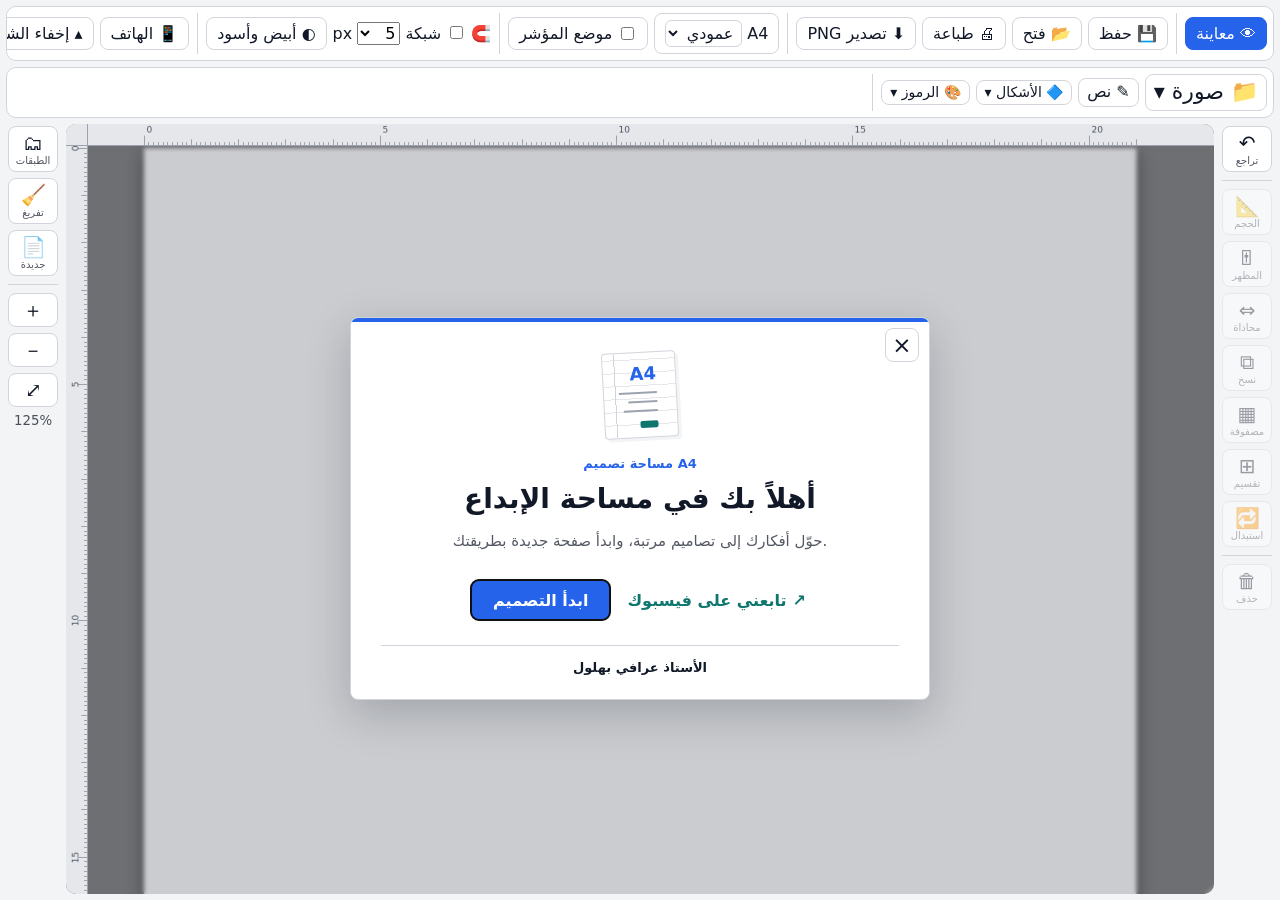
<file: index.html>
<!DOCTYPE html>
<html lang="ar" dir="rtl">
<head>
<meta charset="utf-8">
<meta name="viewport" content="width=device-width, initial-scale=1">
<meta name="theme-color" content="#2563eb">
<title>مساحة تصميم A4</title>
<link rel="stylesheet" href="APPS DESIGN.css">

</head>
<body>
<div id="topc">
  <div class="bar" id="row1">
    <button class="p hide" id="ins">✏️ تعديل</button><button class="p" id="back">👁 معاينة</button>
    <span class="sep"></span>
    <button id="sv">💾 حفظ</button><label class="b">📂 فتح<input id="openf" type="file" accept="application/json,.json" hidden></label><button id="prn" title="فتح نافذة طباعة المتصفح">🖨 طباعة</button><button id="exp">⬇ تصدير PNG</button>
    <span class="sep"></span>
    <label class="b">A4 <select id="orientation"><option value="portrait">عمودي</option><option value="landscape">أفقي</option></select></label>
    <label class="b" title="إظهار موضع المؤشر على المسطرتين"><input type="checkbox" id="mouseCoords"> موضع المؤشر</label>
    <span class="sep"></span>
    <label>🧲 <input type="checkbox" id="sn"> شبكة <select id="sg"><option>1</option><option>2</option><option selected>5</option><option>10</option></select> px</label>
    <button id="bwb" title="معاينة بالأبيض والأسود">◐ أبيض وأسود</button><label id="bwl" class="hide">التباين <input type="range" id="bwt" min="80" max="200" value="120"></label>
    <span class="sep"></span>
    <button id="phoneMode" title="معاينة مساحة العمل بوضع الهاتف" aria-pressed="false">📱 الهاتف</button><button id="topToggle" title="إخفاء الأشرطة العلوية" aria-expanded="true">▴ إخفاء الشريط</button><button id="fsb" title="ملء الشاشة">⛶</button><button id="licb" title="ترخيص الرموز والخطوط">ℹ️</button><button id="hbtn" title="مساعدة">❔</button>
  </div>
  <div class="bar hide" id="pal">
    <button class="b" id="upl">📁 صورة ▾</button>
    <button id="shb" title="إدراج شكل">🔷 الأشكال ▾</button>
    <button id="libb">🎨 الرموز ▾</button>
    <span class="sep"></span><span id="rec" class="recs hide"></span>
  </div>
</div>
<button id="topReveal" class="hide" title="إظهار الأشرطة العلوية" aria-label="إظهار الأشرطة العلوية">☰</button>
<input id="file" type="file" accept="image/*" multiple hidden>
<div id="shl" class="hide"></div>
<div id="hlp" class="hide"><small id="hint"></small><br><a href="#" id="licf">حقوق وترخيص الرموز والخطوط</a></div>
<div class="bar hide" id="lib"><div class="fh"><b id="libt">إدراج رمز</b><button id="libx">✕ إغلاق</button></div></div>
<div id="body">
  <aside id="rr" class="rail hide">
    <button id="rhist" class="rb" title="تراجع / إعادة"><b>↶</b><small>تراجع</small></button>
    <div class="rsep"></div>
    <button id="rsize" class="rb" title="الحجم والزاوية"><b>📐</b><small>الحجم</small></button>
    <button id="rlook" class="rb" title="الشفافية والقلب واللون"><b>🎚</b><small>المظهر</small></button>
    <button id="ralign" class="rb" title="محاذاة"><b>⇔</b><small>محاذاة</small></button>
    <button id="rcopy" class="rb" title="نسخ"><b>⧉</b><small>نسخ</small></button>
    <button id="rmat" class="rb" title="إدراج مصفوفة انطلاقًا من التحديد"><b>▦</b><small>مصفوفة</small></button>
    <button id="rspl" class="rb" title="تقسيم التحديد إلى أجزاء متساوية"><b>⊞</b><small>تقسيم</small></button>
    <button id="rrep" class="rb" title="استبدال التحديد برمز أو شكل آخر"><b>🔁</b><small>استبدال</small></button>
    <button id="rshape" class="rb hide" title="خصائص الشكل"><b>🔷</b><small>الشكل</small></button>
    <div class="rsep"></div>
    <button id="del" class="rb" title="حذف"><b>🗑</b><small>حذف</small></button>
  </aside>
  <div id="vp"><div id="rulerDock"><canvas id="hruler" aria-label="المسطرة الأفقية"></canvas><canvas id="vruler" aria-label="المسطرة العمودية"></canvas><div id="rulerCorner"></div><div id="hMarker" class="hide"></div><div id="vMarker" class="hide"></div></div>
    <div id="wrap"><div id="stage" class="view"><div id="ws"></div><div id="ov"></div><div id="mouseCross" class="hide"><div id="mouseV"></div><div id="mouseH"></div></div></div>
    <div id="grip">⇕ اسحب لتغيير الارتفاع ضمن A4 — العرض <b id="wcm"></b>، الارتفاع <b id="hcm"></b></div></div>
    <div id="welcome" class="hide" role="dialog" aria-modal="true" aria-labelledby="welcomeTitle">
      <section class="welcome-panel">
        <button id="welcomeClose" class="welcome-close" title="إغلاق" aria-label="إغلاق">×</button>
        <div class="welcome-art" aria-hidden="true"><span>A4</span><i></i><i></i><i></i><b></b></div>
        <p class="welcome-kicker">مساحة تصميم A4</p>
        <h1 id="welcomeTitle">أهلاً بك في مساحة الإبداع</h1>
        <p class="welcome-copy">حوّل أفكارك إلى تصاميم مرتبة، وابدأ صفحة جديدة بطريقتك.</p>
        <p class="welcome-phone-tip">لأفضل تجربة: اقلب الهاتف أفقيًا، ثم اضغط زر ⛶ لتفعيل ملء الشاشة.</p>
        <div class="welcome-actions"><button id="welcomeStart" class="p">ابدأ التصميم</button><a href="https://www.facebook.com/profile.php?id=61594595552781&amp;sk=about&amp;locale=ar_AR" target="_blank" rel="noopener noreferrer">تابعني على فيسبوك <span aria-hidden="true">↗</span></a></div>
        <div class="welcome-sign">الأستاذ عرافي بهلول</div>
      </section>
    </div>
  </div>
  <aside id="lr" class="rail hide">
    <button id="ltog" class="rb" title="قائمة الصفحة"><b>☰</b></button>
    <button id="llay" class="rb" title="الطبقات والترتيب"><b>🗂</b><small>الطبقات</small></button>
    <button id="lclr" class="rb" title="تفريغ الصفحة"><b>🧹</b><small>تفريغ</small></button>
    <button id="lnew" class="rb" title="صفحة جديدة"><b>📄</b><small>جديدة</small></button>
    <div class="rsep"></div>
    <button id="zin" class="rb" title="تكبير"><b>＋</b></button><button id="zout" class="rb" title="تصغير"><b>－</b></button><button id="zfit" class="rb" title="ملاءمة العرض"><b>⤢</b></button>
    <small id="zp"></small>
  </aside>
</div>
<div id="fly" class="hide"><div class="fh"><b id="ft"></b><button id="fx">✕</button></div>
  <section id="f-copy" class="hide"><small>ينسخ التحديد كله. ما يُحدَّد بعد النسخ يتبع الزر التالي:</small>
    <button id="ckeep" class="tg" title="بدّل بين تحديد النسخ الجديدة فقط، وتحديد الأصل مع النسخ">التحديد بعد النسخ: الجديد فقط</button>
    <div class="dpad"><button id="dupul" title="نسخ للأعلى يسارًا">⇖</button><button id="dupu" title="نسخ للأعلى">⇡</button><button id="dupur" title="نسخ للأعلى يمينًا">⇗</button><button id="dupl" title="نسخ لليسار">⇠</button><button id="dup" title="في نفس المكان">⧉</button><button id="dupr" title="نسخ لليمين">⇢</button><button id="dupdl" title="نسخ للأسفل يسارًا">⇙</button><button id="dupd" title="نسخ للأسفل">⇣</button><button id="dupdr" title="نسخ للأسفل يمينًا">⇘</button></div>
    <label>المسافة بين النسخ (px) <input type="number" id="cg" value="10" step="1" min="-3000" max="3000"></label>
    <small>0 = ملاصق · موجب = مسافة · سالب = تداخل</small>
    <label><span><input type="checkbox" id="c45" checked> القطري بزاوية 45° حقيقية</span></label>
    <small>إن أُلغيت: تُزاح النسخة القطرية بعرض التحديد وارتفاعه (تلاصق الزوايا في مصفوفة)</small></section>
  <section id="f-align" class="hide">
    <div class="g3"><button id="al" title="إلى اليسار">⇤</button><button id="at" title="إلى الأعلى">⤒</button><button id="ar" title="إلى اليمين">⇥</button><button id="ach" title="توسيط أفقي">⇔</button><button id="acv" title="توسيط عمودي">⇕</button><button id="ab" title="إلى الأسفل">⤓</button></div>
    <label>بالنسبة إلى <select id="ap"><option value="sel">التحديد</option><option value="page">الصفحة</option></select></label></section>
  <section id="f-hist" class="hide"><button id="undo" disabled>↶ تراجع <small id="uc"></small></button><button id="redo" disabled>↷ إعادة <small id="rc"></small></button><small>حتى 10 خطوات · Ctrl+Z / Ctrl+Y</small></section>
  <section id="f-layers" class="hide"><div class="row4"><button id="sall" class="tg" title="تحديد كل العناصر الظاهرة وغير المقفلة؛ يبقى مضغوطًا ما دام كلها محددة">☑ تحديد الكل</button><button id="grpb" class="tg" disabled title="تجميع / فك تجميع التحديد المتعدد (أو نقر مزدوج على التحديد)">🔗 تجميع</button><button id="flat" disabled title="تحويل المحدد إلى صورة واحدة">🧱 تسطيح</button></div><div class="row4"><button id="up" title="للأمام">⬆ للأمام</button><button id="dn" title="للخلف">⬇ للخلف</button><button id="top" title="إلى الأعلى">⤒ أعلى</button><button id="bot" title="إلى الأسفل">⤓ أسفل</button></div><div id="lay"></div></section>
</div>
<div id="mx" class="modal hide"><div class="sheet">
  <div class="fh"><b>إدراج مصفوفة من التحديد</b><button id="mxx">✕</button></div>
  <div class="mxg"><div class="mxc">
    <label>الاتجاه الأول <select id="md1"><option value="r">يمين</option><option value="l">يسار</option><option value="d">أسفل</option><option value="u">أعلى</option></select></label>
    <label>الاتجاه الثاني (الصف التالي) <select id="md2"></select></label>
    <div><small>العدد: في الصف × الصفوف = الكلي</small><div class="mxn"><input type="number" id="mn1" min="1" max="200" value="4"> × <input type="number" id="mn2" min="1" max="200" value="3"> = <input type="number" id="mt" min="1"></div><small id="mrange"></small></div>
    <label id="mal">محاذاة الصف الأخير <select id="mal2"></select></label>
    <label>مسافة أفقية (px) <input type="number" id="mgh" value="10" min="-3000" max="3000"></label>
    <label>مسافة رأسية (px) <input type="number" id="mgv" value="10" min="-3000" max="3000"></label>
  </div><div><canvas id="mpv" width="200" height="130"></canvas><small id="mwarn"></small></div></div>
  <small id="mcap">تنبيه: الحد الأقصى 20 خلية إذا كان التحديد يتضمن صورة (لحماية الأداء)، و100 خلية للرموز والأشكال والنصوص، وبحد 400 عنصر إجمالًا. العنصر الأصلي هو الخلية الأولى، وتُحدَّد المصفوفة كلها بعد الإدراج. المسافات هنا لا تغيّر مسافة النسخ.</small>
  <div class="row4"><button class="p" id="mok">إدراج المصفوفة</button><button id="mcx">إلغاء</button></div></div></div>
<div id="sub" class="hide">
<div class="subg" id="s-size" data-n="size"><small id="scn"></small>
<div class="srow"><button type="button" class="sbtn">العرض</button><div class="sext hide"><input type="number" id="cw" min="5" max="3000"></div></div>
<div class="srow" id="rwch"><button type="button" class="sbtn">الطول</button><div class="sext hide"><input type="number" id="ch" min="5" max="6000"></div></div>
<div class="srow" id="rwcl"><button type="button" class="sbtn tgl" data-t="cl">التناسب</button><input type="checkbox" id="cl" hidden checked></div>
<div class="srow"><button type="button" class="sbtn">الزاوية</button><div class="sext hide"><input type="number" id="cr" min="-360" max="360" step="1" value="0"></div></div>
</div>
<div class="subg" id="s-look" data-n="look">
<div class="srow"><button type="button" class="sbtn">الشفافية</button><div class="sext hide"><input type="range" id="co" min="10" max="100" value="100"></div></div>
<div class="srow" id="cfl"><button type="button" class="sbtn tgl" data-t="cf">قلب أفقي</button><input type="checkbox" id="cf" hidden></div>
<div class="srow" id="cvl"><button type="button" class="sbtn tgl" data-t="cv">قلب عمودي</button><input type="checkbox" id="cv" hidden></div>
<div class="srow"><button type="button" class="sbtn">اللون</button><div class="sext hide"><select id="cm"><option value="" hidden>— مختلط —</option><option value="color">ملون (افتراضي)</option><option value="gray">رمادي</option><option value="bw">أبيض وأسود</option></select></div></div>
</div>
<div class="subg" id="shp" data-n="shape"><small id="scs"></small>
<div id="pfr" class="rgrp"><label class="sbtn">لون الملء <input type="color" id="pf" value="#3b82f6"></label><div class="srow"><button type="button" class="sbtn tgl" data-t="pn">بلا ملء</button><input type="checkbox" id="pn" hidden></div></div>
<label class="sbtn">لون الحدود <input type="color" id="ps" value="#1e3a8a"></label>
<div class="srow"><button type="button" class="sbtn">سمك الحدود</button><div class="sext hide"><input type="range" id="pw" min="0" max="30" value="3"></div></div>
<div class="srow" id="prw"><button type="button" class="sbtn">تدوير الزوايا</button><div class="sext hide"><input type="range" id="pr" min="0" max="100" value="0"></div></div>
<div class="srow"><button type="button" class="sbtn">التأثير</button><div class="sext hide"><select id="pef"><option value="" hidden>— مختلط —</option><option value="none">بلا تأثير</option><option value="hand">رسم يدوي</option><option value="dashed">خط متقطع</option><option value="dotted">نقاط</option><option value="double">خط مزدوج</option><option value="stitch">خياطة</option><option value="stitchs">خياطة ناعمة</option><option value="wavy">متموج</option></select></div></div>
<div class="srow"><button type="button" class="sbtn">شدة التأثير</button><div class="sext hide"><input type="number" id="pam" min="1" max="100" value="8"></div></div>
<div class="srow" id="rwly"><button type="button" class="sbtn">تعدد الخطوط</button><div class="sext hide"><input type="number" id="play" min="1" max="4" value="2"></div></div>
<div class="srow" id="rwsd"><button type="button" class="sbtn" id="pseed">🔄 إعادة التشكيل</button></div>
</div>
</div>
<div id="textEditor" class="modal hide"><div class="sheet text-sheet">
  <div class="fh"><b>تحرير النص</b><button id="txClose">تم</button></div>
  <div class="text-workspace">
    <div class="text-input-pane"><label for="tx">النص</label><textarea id="tx" rows="12" dir="auto" aria-label="النص"></textarea></div>
    <div class="text-preview-pane"><b>معاينة</b><div id="textPreview" aria-live="polite"></div></div>
  </div>
  <div class="text-tools">
    <label>الخط <select id="tf"><option value="" hidden>— مختلط —</option><option value="system-ui">الافتراضي</option><optgroup label="عربية تدعم التشكيل (مضمّنة)"><option value="'Amiri'">أميري — Amiri</option><option value="'Scheherazade New'">شهرزاد — Scheherazade New</option><option value="'Noto Naskh Arabic'">نوتو نسخ — Noto Naskh Arabic</option><option value="'Markazi Text'">مركزي — Markazi Text</option></optgroup><option value="Arial">Arial</option><option value="Tahoma">Tahoma</option><option value="Georgia">Georgia</option><option value="'Times New Roman'">Times New Roman</option><option value="'Courier New'">Courier New</option></select></label>
    <label>الحجم <input type="range" id="tz" min="10" max="200" value="40"></label>
    <label>لون المحدد / الكل <input type="color" id="tc" value="#111827" title="يُلوّن التحديد، أو النص كله عند عدم وجود تحديد"></label>
    <button type="button" class="text-toggle tgl" data-t="tb">عريض</button><input type="checkbox" id="tb" hidden>
    <button type="button" class="text-toggle tgl" data-t="ti">مائل</button><input type="checkbox" id="ti" hidden>
    <label>المحاذاة <select id="ta"><option value="" hidden>— مختلط —</option><option value="right">يمين</option><option value="center">وسط</option><option value="left">يسار</option></select></label>
  </div>
  <details class="text-advanced"><summary>إطار النص</summary><div class="text-tools">
    <label>سمك الإطار <input type="number" id="xw" min="0" max="60" value="0"></label>
    <label>لون الإطار <input type="color" id="xc" value="#000000"></label>
    <label>تدوير الإطار <input type="number" id="xr" min="0" max="500" value="0"></label>
    <label>تأثير الإطار <select id="xef"><option value="" hidden>— مختلط —</option><option value="none">بلا تأثير</option><option value="hand">رسم يدوي</option><option value="dashed">خط متقطع</option><option value="dotted">نقاط</option><option value="double">خط مزدوج</option><option value="stitch">خياطة</option><option value="stitchs">خياطة ناعمة</option><option value="wavy">متموج</option></select></label>
    <label>شدة التأثير <input type="number" id="xam" min="1" max="100" value="8"></label>
    <label id="rwxl" class="hide">تعدد الخطوط <input type="number" id="xlay" min="1" max="4" value="2"></label>
    <div id="rwxs" class="hide"><button type="button" id="xseed">🔄 إعادة التشكيل</button></div>
  </div></details>
</div></div>
<div id="pageConfirm" class="modal hide"><div class="sheet confirm-sheet">
  <div class="fh"><b id="pageConfirmTitle"></b><button id="confirmCancelTop" title="إلغاء">✕</button></div>
  <p id="pageConfirmMessage"></p>
  <div class="row4"><button class="p" id="confirmSave"></button><button id="confirmIgnore"></button><button id="confirmCancel">إلغاء</button></div>
</div></div>
<div id="sp" class="modal hide"><div class="sheet">
  <div class="fh"><b>تقسيم التحديد إلى أجزاء</b><button id="spx">✕</button></div>
  <div class="mxg"><div class="mxc">
    <div><small>الأعمدة × الأسطر = القطع</small><div class="mxn"><input type="number" id="sn1" min="1" max="50" value="2"> × <input type="number" id="sn2" min="1" max="50" value="2"> = <b id="stot">4</b></div></div>
    <label>المسافة بين القطع (px) <input type="number" id="spg" value="8" min="0" max="500"></label>
    <label><span><input type="checkbox" id="sgp"> تجميع الناتج (مجموعة لكل عنصر)</span></label>
  </div><div><canvas id="spv" width="200" height="130"></canvas><small id="spw"></small></div></div>
  <small>الأشكال القابلة للتمدد (مستطيل، بيضاوي، مثلث، معين، سهم، خط) تملأ الخلايا بالمسافة المحددة. الصور والرموز والنجمة والسداسي تحفظ نسبتها الأصلية (يُعتمد الجانب الأصغر للخلية) وتتوزع إلى الزوايا بتباعد تلقائي لا يقل عن المسافة. النصوص مستثناة. الحد الأقصى: 20 قطعة للصورة الواحدة، و100 لغيرها، و400 في المجموع. المعاينة للعنصر الأول.</small>
  <div class="row4"><button class="p" id="spok">تقسيم</button><button id="spcx">إلغاء</button></div></div></div>
<div id="prec" class="hide"><div class="pinfo"><b id="pnm"></b><span id="pvn"></span></div><div id="ptrack"><small id="pvl"></small><div id="pfill"></div><div id="pmid"></div><div id="pknob"></div><small id="pvh"></small></div></div>
<div id="toast" class="hide"><span id="tmsg"></span><button id="tund">تراجع</button></div>
<div id="gal" class="modal hide"><div class="sheet">
  <div class="grp"><b id="gt"></b><button id="gx">✕ إغلاق</button></div>
  <div class="grp"><input id="gs" type="search" placeholder="🔍 بحث بالاسم..."><span id="gc" class="grp"></span></div>
  <div class="gr" id="gg"></div></div></div>
<div id="imgSource" class="modal hide"><div class="sheet image-source-sheet">
  <div class="fh"><b>إضافة صورة</b><button id="imgSourceClose" title="إغلاق">✕</button></div>
  <div class="image-source-options"><button id="chooseClipart"><span aria-hidden="true">▧</span><b>المعرض</b><small>تصفّح Clipart</small></button><button id="chooseDisk"><span aria-hidden="true">↥</span><b>فتح من القرص</b><small>اختيار صورة من جهازك</small></button></div>
</div></div>
<div id="clipGallery" class="modal hide"><div class="sheet clip-sheet">
  <div class="fh"><b>مكتبة Clipart</b><button id="clipClose" title="إغلاق">✕</button></div>
  <div class="clip-tools"><div id="clipTabs" class="clip-tabs" role="tablist">
    <button class="on" data-clip-cat="school">المدرسة</button><button data-clip-cat="home">البيت</button><button data-clip-cat="food">الطعام</button><button data-clip-cat="nature">الطبيعة</button><button data-clip-cat="tools">الأدوات</button><button data-clip-cat="all">كل المكتبة</button><button data-clip-cat="saved">المحفوظة</button>
  </div><form id="clipSearchForm" class="clip-search"><input id="clipSearchInput" type="search" placeholder="ابحث في المكتبة الكلية"><button class="p" type="submit">بحث</button></form></div>
  <div class="clip-meta"><small id="clipStatus" role="status">رسومات Openclipart مجانية للاستخدام</small><button id="clipMore" class="hide">تحميل المزيد</button></div>
  <div id="clipResults" class="clip-grid"></div>
</div></div>
<div id="lic" class="modal hide"><div class="sheet">
  <div class="grp"><b>حقوق وترخيص الرموز</b><button id="licx">✕ إغلاق</button></div>
  <p><b>المكتبة:</b> Noto Emoji من Google (رسوم SVG متجهة)، النسخة المستخدمة v2.042.<br><b>المستودع:</b> <a href="https://github.com/googlefonts/noto-emoji" target="_blank" rel="noopener">github.com/googlefonts/noto-emoji</a><br><b>الرخصة:</b> Apache License 2.0 لملفات الصور (وفق ملف README للمشروع)، وليس خط Noto الملوّن نفسه فهو بترخيص OFL وغير مستخدم هنا.</p>
  <p><b>شرح مبسط:</b> يُسمح بالاستخدام والتعديل والنشر، بما فيه التجاري، دون إلزامك بنشر مشروعك بالرخصة نفسها. الشروط: إرفاق نسخة من الرخصة، والإبقاء على إشعارات الحقوق، وذكر أي تعديل على الرموز (هنا: تغيير الحجم والتدوير، والتحويل إلى تدرج رمادي في وضع الطباعة). الرخصة لا تمنح حق استخدام العلامات التجارية، والرموز مقدَّمة «كما هي» دون ضمان. هذا ملخص عام وليس استشارة قانونية.</p>
  <p><b>الخطوط العربية المضمّنة:</b> Amiri (© The Amiri Project Authors) · Scheherazade New (© SIL Global، الاسم المحجوز «Scheherazade» و«SIL») · Noto Naskh Arabic (© The Noto Project Authors) · Markazi Text (© The Markazi Text Project Authors). جميعها بترخيص <b>SIL Open Font License 1.1</b>: يُسمح باستخدامها وتضمينها وتوزيعها، بما فيه التجاري، مع الإبقاء على إشعارات الحقوق، ولا يجوز بيع الخط وحده. الملفات مأخوذة من حزم @fontsource. هذا ملخص عام وليس استشارة قانونية.</p>
  <pre id="lictxt"></pre></div></div>


<script src="APPS DESIGN.js"></script>
</body>
</html>
</file>
